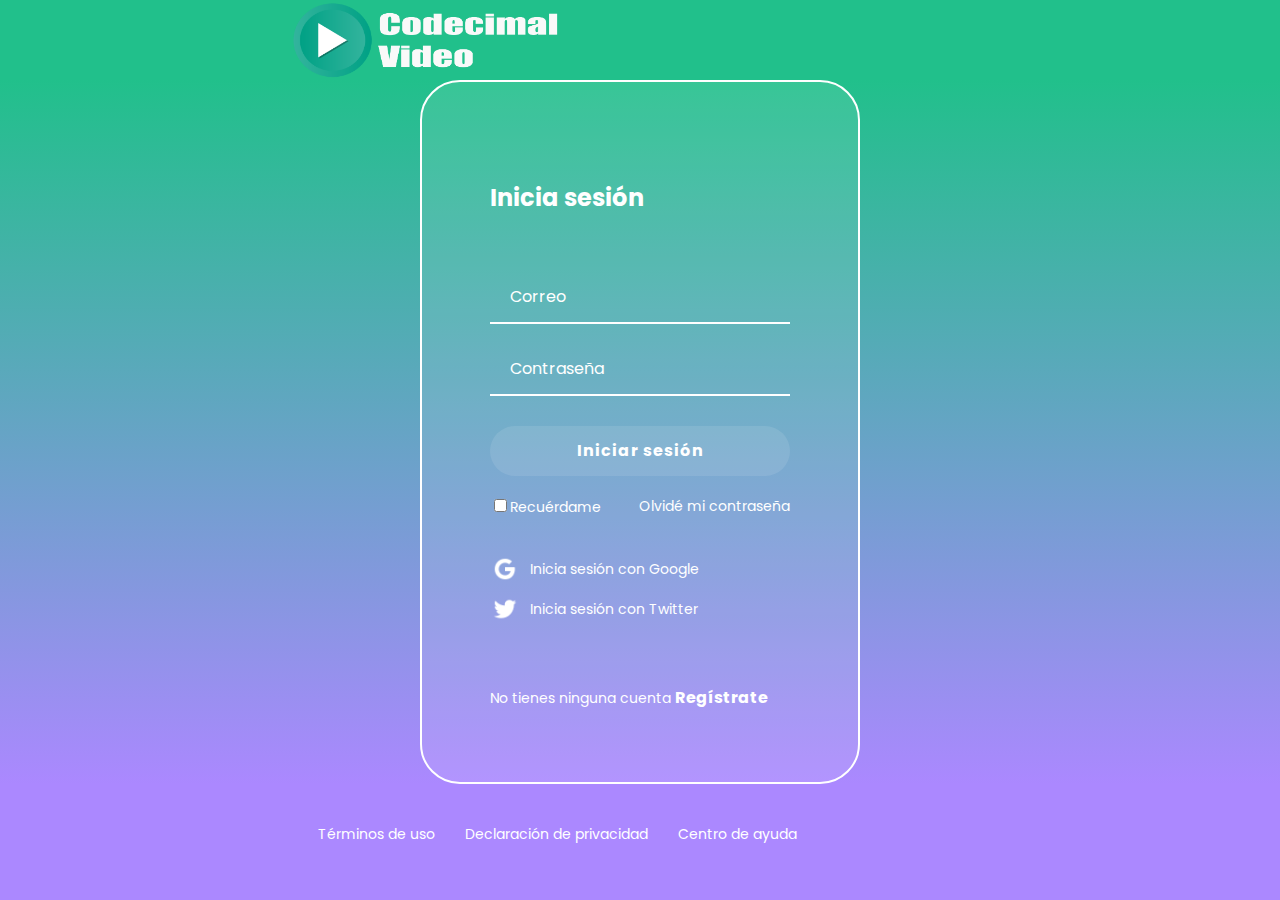
<file: login.html>
<!DOCTYPE html>
<html lang="en">
<head>
    <meta charset="UTF-8">
    <meta name="viewport" content="width=device-width, initial-scale=1.0">
    <link rel="preconnect" href="https://fonts.gstatic.com">
    <link href="https://fonts.googleapis.com/css2?family=Poppins&display=swap" rel="stylesheet">
    <link rel="stylesheet" href="./css/screen.css">
    <title>Codecimal Video</title>
</head>
<body>
    <style>
        body{
            background-color: #ab88ff;
        }
        header{
            background-color: #21c08b;
            margin:0;
            padding: 0 18rem;
        }
    </style>

    <header>
        <img src="./img/logo.png" alt="Logo Codecimal Video">
    </header>

    <section class="login">
        <section class="login__container">
            <h2>Inicia sesión</h2>
            <form class="login__container--form">
                <input class="input" type="text" name="" id="" placeholder="Correo">
                <input class="input" type="password" name="" id="" placeholder="Contraseña">
                <button class="button">Iniciar sesión</button>

                <div class="login__container--remember-me">
                    <label for="cbox1">
                        <input type="checkbox" name="" id="cbox1" value="checkbox">Recuérdame
                    </label>

                    <a href="">Olvidé mi contraseña</a>

                </div>

            </form>

            <section class="login__container--social-media">
                <div>
                    <img src="./img/google-icon.png" alt="Google">
                    Inicia sesión con Google
                </div>

                <div>
                    <img src="./img/twitter-icon.png" alt="Twitter">
                    Inicia sesión con Twitter
                </div>
            </section>

            <p class="login__container--register">
                No tienes ninguna cuenta <a href="">Regístrate</a>
            </p>
        </section>
    </section>
    
    <footer class="footer">
        <a href="/">Términos de uso</a>
        <a href="/">Declaración de privacidad</a>
        <a href="/">Centro de ayuda</a>
    </footer>

</body>
</html>
</file>
<file: css/screen.css>
body {
    margin: 0;
    background-color: #8f57fd;
    font-family: 'Poppins', sans-serif;
    color: #ffffff;
}

header{
    display: flex;
    justify-content: space-between;
    margin: 0 18rem;
}

header > img {
    width: 20rem;
    height: 5rem;
}

header nav ul li img {
    width: 1.5rem;
}

header nav ul {
    list-style-type: none;
    text-align: right;
    padding: 0;
}

header nav ul:hover ul{
    display: block;
}

header nav ul li ul {
    display: none;
}

header nav a{
    color: #ffffff;
    text-decoration: none;
}

header nav ul li ul li a:hover{
    text-decoration: underline;
}

.header-menu-profile {
    display: inline-flex;
    align-carousel-items: end;
}

main{
    text-align: center;
}

main h2{
    color: #ffffff;
}

.input-text{
    border: 2px solid #ffffff;
    border-radius: 2rem;
    color:#ffffff;
    font-family: 'Poppins', sans-serif;
    font-size: 1.4rem;
    padding: 0 1rem;
    width: 40%;
    background-color: rgba(255, 255, 255, .1);
    outline: none;
}

::placeholder{
    color: #ffffff;
}


/*Carousel*/

.carousel{
    width: 100%;
    overflow: scroll;
    

    padding: 30px;
    position: relative;
}

.carousel .container{
    white-space: nowrap;
    margin: 70px 0;
    padding-bottom: 10px;

    
}
.carousel .container .carousel-item {
    background-color: rgb(101, 1, 194);
    width:200px;
    height: 250px;
    border-radius: 20px;
    overflow: hidden;
    margin-right: 10px;
    display: inline-block;
    cursor: pointer;
    transition: 450ms;
    transform-origin: center left;
    position: relative;
}

.carousel .container .carousel-item:hover ~ .carousel-item {
    transform: translate3d(100px, 0, 0);
}

.carousel .container:hover .carousel-item {
    opacity: .3;
}

.carousel .container:hover .carousel-item:hover {
    transform: scale(1.5);
    opacity: 1;
}

.carousel-item__img{
    width: 100%;
    height: 100%;
    object-fit: cover;
}      

.carousel-item__details{
    background: linear-gradient(to top, rgba(0, 0, 0, .9) 0%, rgba(0, 0, 0, 0) 100%);
    font-size: 10px;
    opacity: 0;
    transition: 450ms opacity;
    padding: 10px;
    position: absolute;
    top: 0;
    left: 0;
    right: 0;
    bottom: 0;
}

.carousel-item:hover .carousel-item__details{
    opacity: 1;
}


/*Login*/
.login{
    background: linear-gradient(#21c08b, #ab88ff);
    display: flex;
    align-items: center;
    justify-content: center;
    flex-direction: column;
    padding: 0 30px;
    min-height: calc(100vh - 200px);
}

.login__container{
    background-color: rgba(255, 255, 255, .1);
    border: 2px solid #ffffff;
    border-radius: 40px;
    color: #ffffff;
    padding: 60px 68px 40px;
    min-height: 600px;
    width: 300px;
    display: flex;
    justify-content: space-around;
    flex-direction: column;
}

.login__container--form{
    display: flex;
    flex-direction: column;

}

.login__container--form label{
    font-size: 14px;
}

.login__container--remember-me {
    color: #ffffff;
    display: flex;
    justify-content: space-between;
    margin-top: 10px;
}

.login__container--remember-me a{
    color: #ffffff;
    font-size: 14px;
    text-decoration: none;
}

.login__container--remember-me a:hover{
    text-decoration: underline;
}

.login__container--social-media div {
    display: flex;
    align-items: center;
    font-size: 14px;
    margin-bottom: 10px;
}

.login__container--social-media div img {
    width: 30px;
    margin-right: 10px;
}

.login__container--register{
    font-size: 14px;
}

.login__container--register a{
    font-size: 16px;
    color: #ffffff;
    font-weight: bold;
    text-decoration: none;
}

.login__container--register a:hover{
    text-decoration: underline;
}

.input {
    background-color: transparent;
    border: 0;
    border-bottom: 2px solid #ffffff;
    font-family: 'Poppins', sans-serif;
    font-size: 16px;
    margin-bottom: 20px;
    padding: 0 20px;
    outline: none;
    height: 50px;
}

::placeholder{
    color:#ffffff;
}

.button{
    background-color: rgba(255,255,255,.1);
    border: none;
    border-radius: 25px;
    color: #ffffff;
    cursor: pointer;
    font-size: 16px;
    font-weight: bold;
    font-family: 'Poppins', sans-serif;
    height: 50px;
    letter-spacing: 1px;
    margin: 10px 0;
}


.footer{
    display: flex;
    align-items: center;
    height: 100px;
    width: 100%;
    background-color: #ab88ff;
    padding-left: 18rem;
}

.footer a{
    color: #ffffff;
    cursor: pointer;
    font-size: 14px;
    padding-left: 30px;
    text-decoration: none;
}

.footer a:hover{
    text-decoration: underline;
}
</file>
